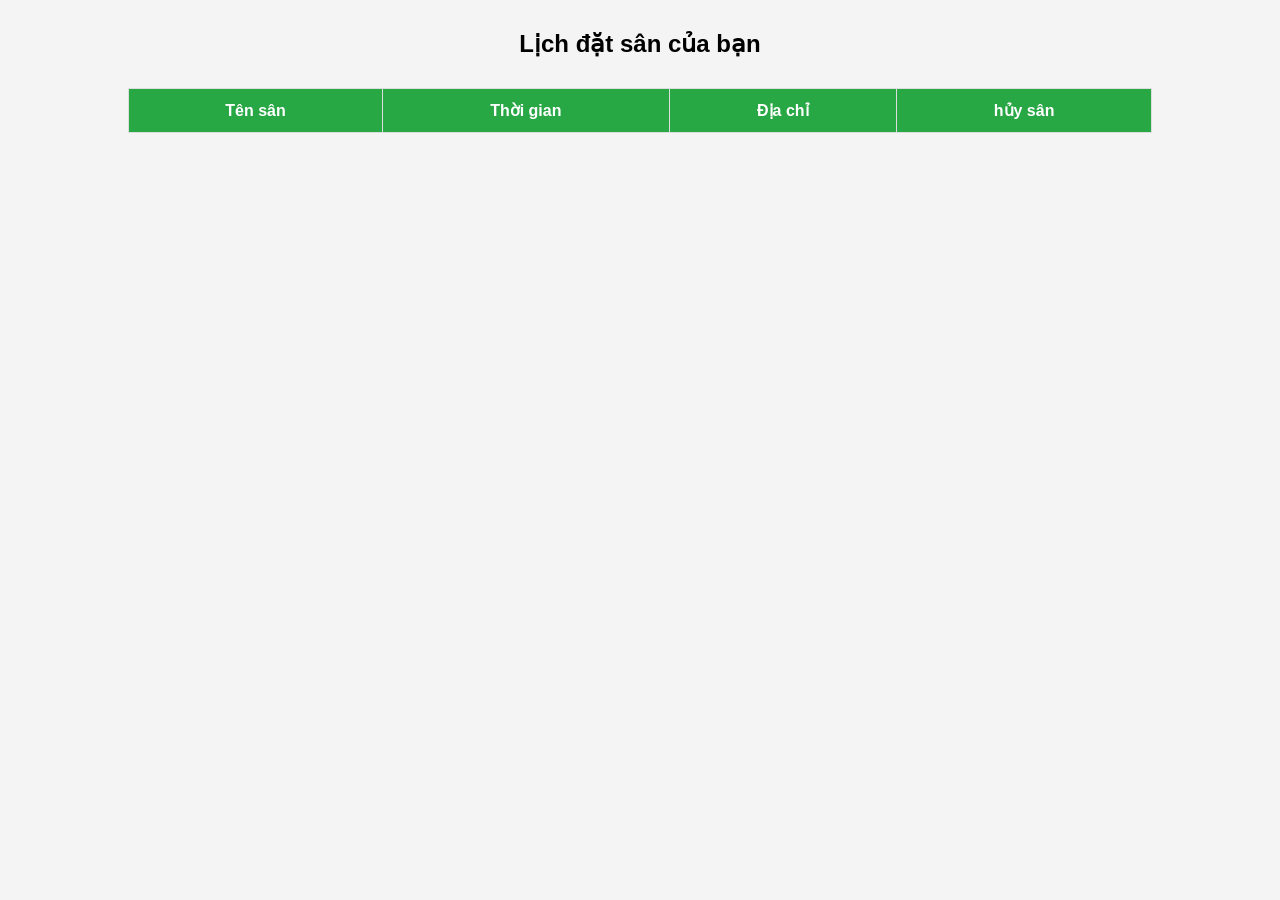
<file: lichdat.html>
<!DOCTYPE html>
<html lang="vi">

<head>
    <meta charset="UTF-8">
    <title>Lịch đặt sân</title>

    <style>
        body {
            font-family: Arial;
            background: #f4f4f4;
            margin: 0;
        }

        h2 {
            text-align: center;
            margin: 30px;
        }

        table {
            width: 80%;
            margin: auto;
            border-collapse: collapse;
            background: white;
        }

        th,
        td {
            padding: 12px;
            border: 1px solid #ddd;
            text-align: center;
        }

        th {
            background: #28a745;
            color: white;
        }
    </style>
</head>

<body>

    <h2>Lịch đặt sân của bạn</h2>

    <table border="1">
        <thead>
            <tr>
                <th>Tên sân</th>
                <th>Thời gian</th>
                <th>Địa chỉ</th>
                <th>hủy sân</th>
            </tr>
        </thead>

        <tbody id="danhsach"></tbody>

    </table>

    <script>

        let lich = JSON.parse(localStorage.getItem("lich")) || [];

        let html = "";

        for (let i = 0; i < lich.length; i++) {

            html += `
            <tr>
            <td>${lich[i].san}</td>
            <td>${lich[i].thoigian}</td>
            <td>${lich[i].diachi}</td>
            <td><button onclick="huySan(${i})">Hủy</button></td>
            </tr>
        `   ;

        }

        document.getElementById("danhsach").innerHTML = html;
        function huySan(index) {

            let lich = JSON.parse(localStorage.getItem("lich")) || [];

            lich.splice(index, 1);

            localStorage.setItem("lich", JSON.stringify(lich));

            location.reload();

        }


    </script>

</body>

</html>
</file>
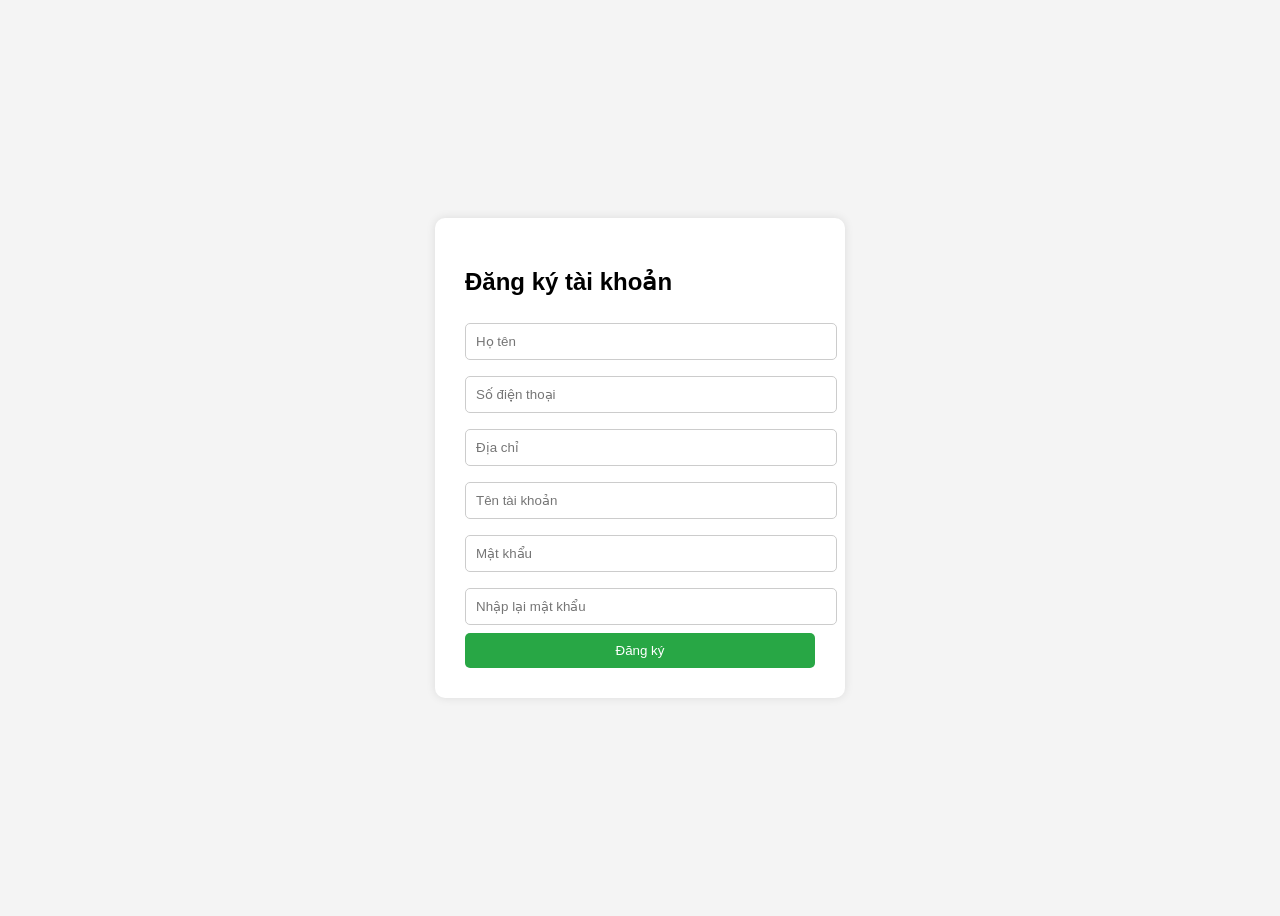
<file: logup.html>
<!DOCTYPE html>
<html lang="vi">
<head>
<meta charset="UTF-8">
<title>Đăng ký</title>

<style>
.form{
    background-color: rgba(255, 0, 234, 0.652);
}

body{
font-family:Arial;
background:#f4f4f4;
display:flex;
justify-content:center;
align-items:center;
height:100vh;
}

.form{
background:white;
padding:30px;
border-radius:10px;
width:350px;
box-shadow:0 0 10px rgba(0,0,0,0.1);
}

input{
width:100%;
padding:10px;
margin:8px 0;
border:1px solid #ccc;
border-radius:5px;
}

button{
width:100%;
padding:10px;
background:#28a745;
color:white;
border:none;
border-radius:5px;
cursor:pointer;
}

button:hover{
background:#218838;
}

</style>

</head>

<body>

<div class="form">

<h2>Đăng ký tài khoản</h2>

<input id="hoten" placeholder="Họ tên">

<input id="sdt" placeholder="Số điện thoại">

<input id="diachi" placeholder="Địa chỉ">

<input id="taikhoan" placeholder="Tên tài khoản">

<input id="matkhau" type="password" placeholder="Mật khẩu">

<input id="nhaplaimatkhau" type="password" placeholder="Nhập lại mật khẩu">

<button onclick="dangKy()">Đăng ký</button>

</div>

<script>

function dangKy(){

let hoten = document.getElementById("hoten").value;
let sdt = document.getElementById("sdt").value;
let diachi = document.getElementById("diachi").value;
let taikhoan = document.getElementById("taikhoan").value;
let matkhau = document.getElementById("matkhau").value;
let nhaplaimatkhau = document.getElementById("nhaplaimatkhau").value;

// kiểm tra có nhập đủ không
if(hoten=="" || sdt=="" || diachi=="" || taikhoan=="" || matkhau=="" || nhaplaimatkhau==""){

alert("Vui lòng nhập đầy đủ thông tin!");
return;

}

if(matkhau !== nhaplaimatkhau){
alert("Mật khẩu không khớp!");
return;
}

let user = {
hoten: hoten,
sdt: sdt,
diachi: diachi,
taikhoan: taikhoan,
matkhau: matkhau
};

localStorage.setItem("user", JSON.stringify(user));

alert("Đăng ký thành công");

window.location.href = "login.html";

}

</script>
</body>
</html>
</file>
